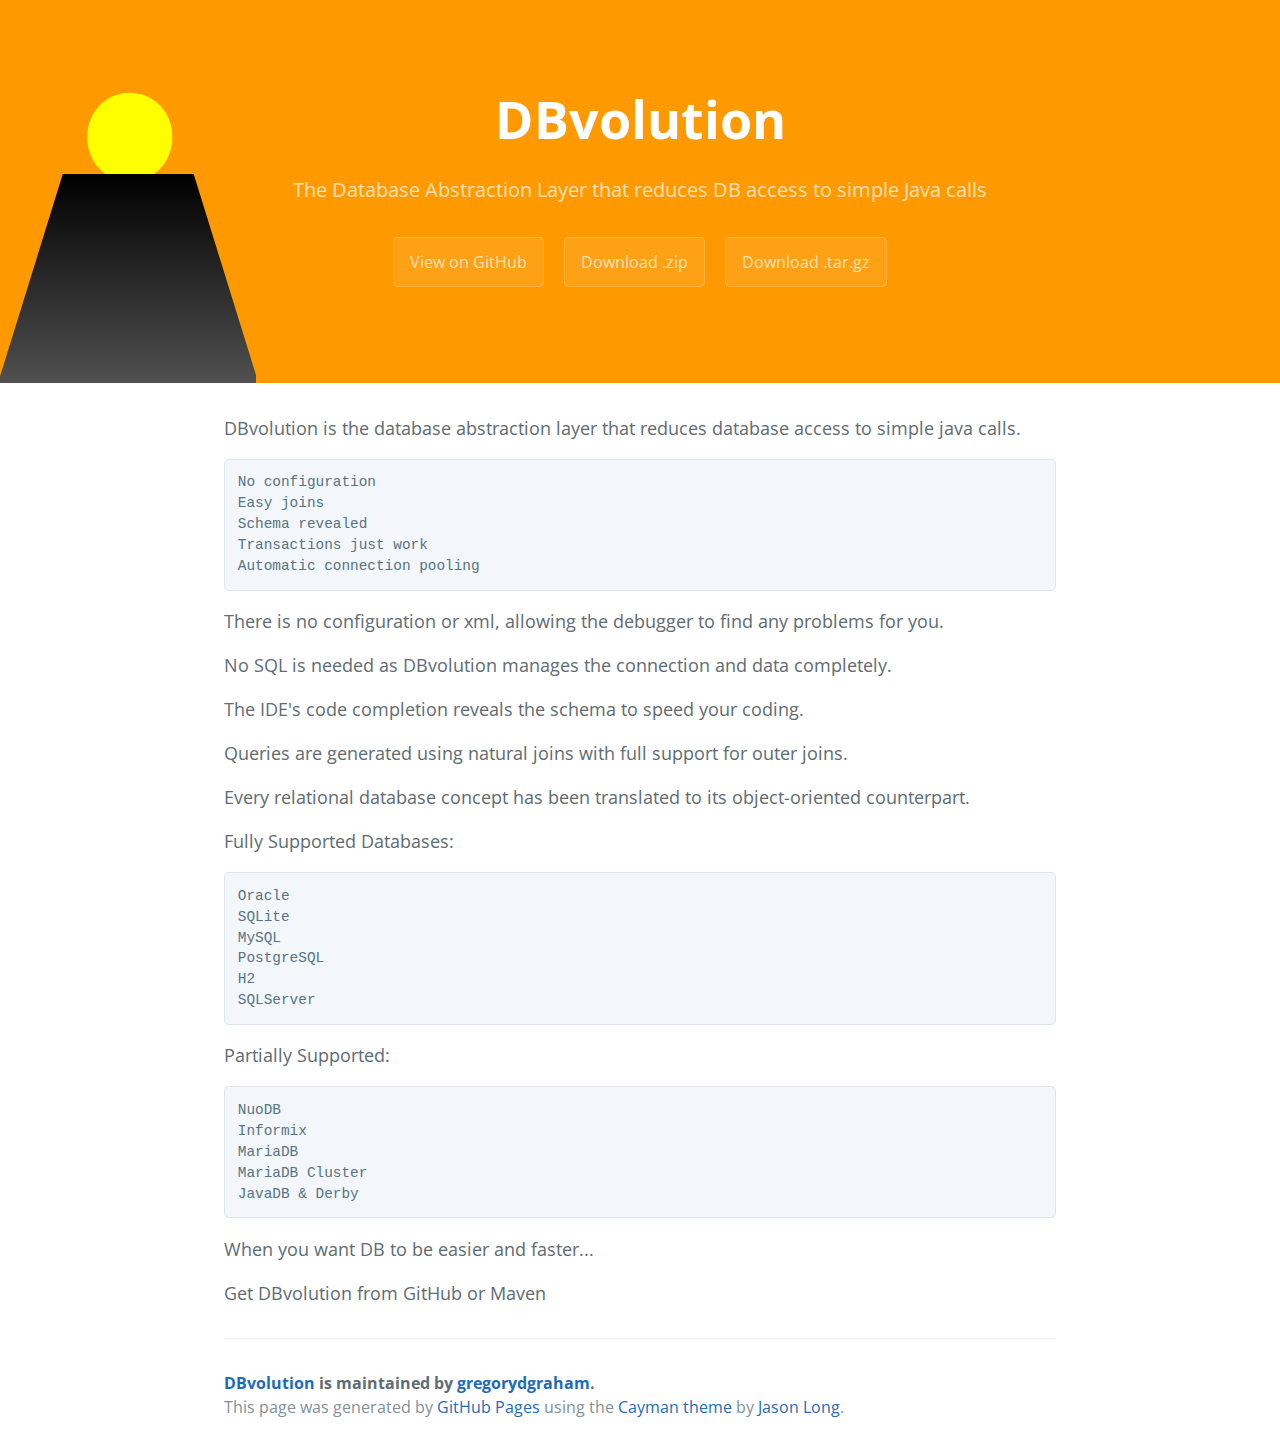
<file: index.html>
<!DOCTYPE html>
<html lang="en-us">
  <head>
    <meta charset="UTF-8">
    <title>DBvolution by gregorydgraham</title>
    <meta name="viewport" content="width=device-width, initial-scale=1">
    <link rel="stylesheet" type="text/css" href="stylesheets/normalize.css" media="screen">
    <link href='http://fonts.googleapis.com/css?family=Open+Sans:400,700' rel='stylesheet' type='text/css'>
    <link rel="stylesheet" type="text/css" href="stylesheets/stylesheet.css" media="screen">
    <link rel="stylesheet" type="text/css" href="stylesheets/github-light.css" media="screen">
  </head>
  <body>
		<section class="page-header" style="background-color: #ff9900; background-image: url(DBVLogo.svg); background-repeat: no-repeat; background-position: bottom left; background-size: 20%; ">
      <h1 class="project-name">DBvolution</h1>
      <h2 class="project-tagline">The Database Abstraction Layer that reduces DB access to simple Java calls</h2>
      <a href="https://github.com/gregorydgraham/DBvolution" class="btn">View on GitHub</a>
      <a href="https://github.com/gregorydgraham/DBvolution/zipball/master" class="btn">Download .zip</a>
      <a href="https://github.com/gregorydgraham/DBvolution/tarball/master" class="btn">Download .tar.gz</a>
    </section>

    <section class="main-content">
      <p>DBvolution is the database abstraction layer that reduces database access to simple java calls.</p>

			<pre><code>No configuration
Easy joins
Schema revealed
Transactions just work
Automatic connection pooling
</code></pre>

			<p>There is no configuration or xml, allowing the debugger to find any problems for you.</p>

			<p>No SQL is needed as DBvolution manages the connection and data completely.</p>

			<p>The IDE's code completion reveals the schema to speed your coding.</p>

			<p>Queries are generated using natural joins with full support for outer joins.</p>

			<p>Every relational database concept has been translated to its object-oriented counterpart.</p>

			<p>Fully Supported Databases:</p>

			<pre><code>Oracle
SQLite
MySQL
PostgreSQL
H2
SQLServer
</code></pre>

			<p>Partially Supported:</p>

			<pre><code>NuoDB
Informix
MariaDB
MariaDB Cluster
JavaDB &amp; Derby
</code></pre>

			<p>When you want DB to be easier and faster...</p>

			<p>Get DBvolution from GitHub or Maven</p>

      <footer class="site-footer">
        <span class="site-footer-owner"><a href="https://github.com/gregorydgraham/DBvolution">DBvolution</a> is maintained by <a href="https://github.com/gregorydgraham">gregorydgraham</a>.</span>

        <span class="site-footer-credits">This page was generated by <a href="https://pages.github.com">GitHub Pages</a> using the <a href="https://github.com/jasonlong/cayman-theme">Cayman theme</a> by <a href="https://twitter.com/jasonlong">Jason Long</a>.</span>
      </footer>

    </section>

		<script type="text/javascript">
			var gaJsHost = (("https:" == document.location.protocol) ? "https://ssl." : "http://www.");
			document.write(unescape("%3Cscript src='" + gaJsHost + "google-analytics.com/ga.js' type='text/javascript'%3E%3C/script%3E"));
		</script>
		<script type="text/javascript">
			try {
				var pageTracker = _gat._getTracker("UA-63936218-3");
				pageTracker._trackPageview();
			} catch (err) {
			}
		</script>

  </body>
</html>
</file>
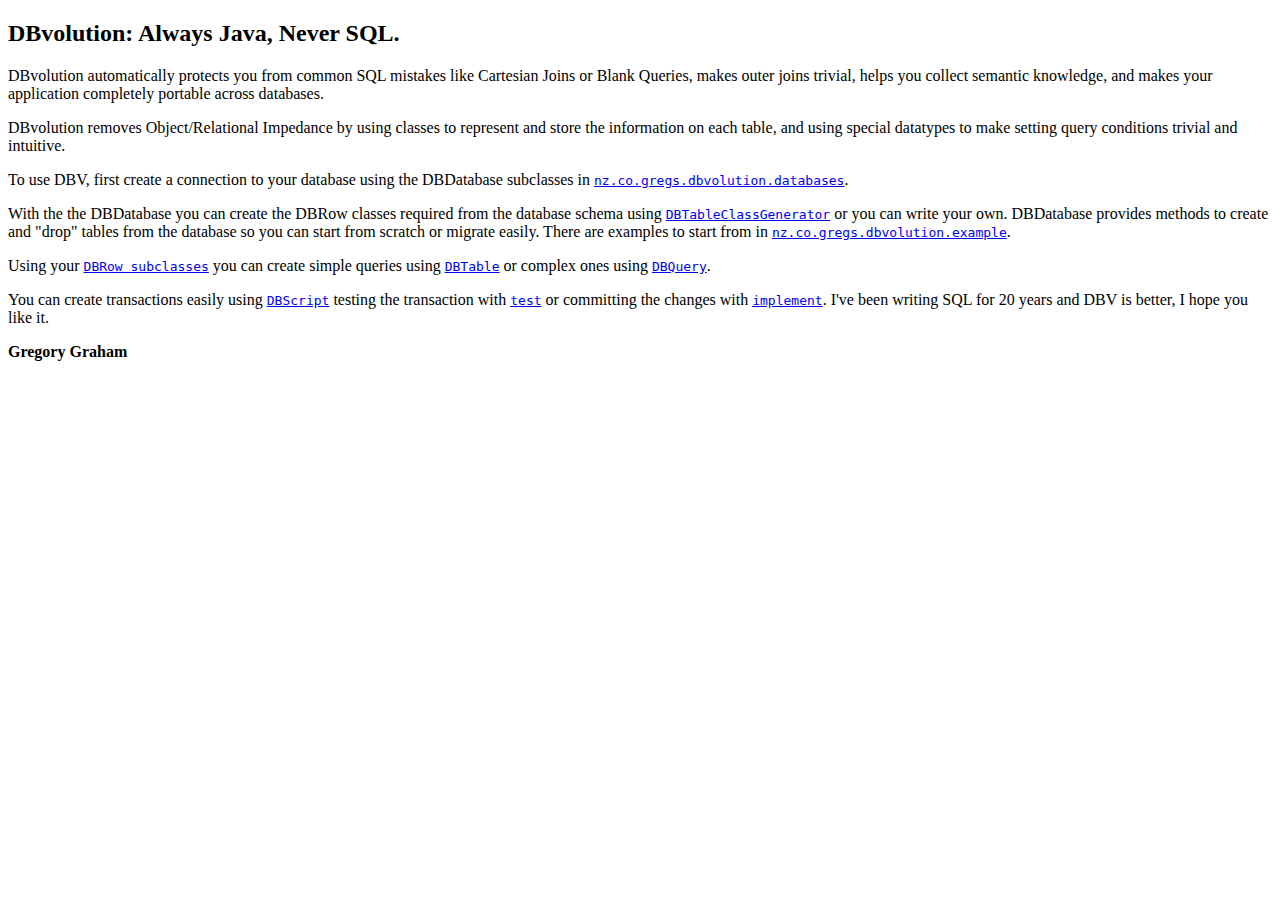
<file: src/main/javadoc/overview.html>
<!DOCTYPE html>
<!--
Copyright 2014 gregorygraham.

Licensed under the Apache License, Version 2.0 (the "License");
you may not use this file except in compliance with the License.
You may obtain a copy of the License at

     http://www.apache.org/licenses/LICENSE-2.0

Unless required by applicable law or agreed to in writing, software
distributed under the License is distributed on an "AS IS" BASIS,
WITHOUT WARRANTIES OR CONDITIONS OF ANY KIND, either express or implied.
See the License for the specific language governing permissions and
limitations under the License.
-->
<html>
  <head>
    <title>DBvolution Overview</title>
    <meta charset="UTF-8">
    <meta name="viewport" content="width=device-width, initial-scale=1.0">
  </head>
  <body>
		<div>
			<h2>DBvolution: Always Java, Never SQL.</h2>
			<p>
				DBvolution automatically protects you from common SQL mistakes like Cartesian
				Joins or Blank Queries, makes outer joins trivial, helps you collect semantic
				knowledge, and makes your application completely portable across databases.
			</p>
			<p>
				DBvolution removes Object/Relational Impedance by using classes to represent
				and store the information on each table, and using special datatypes to make
				setting query conditions trivial and intuitive.
			</p><p>
				To use DBV, first create a connection to your database using the DBDatabase
				subclasses in <A HREF="nz/co/gregs/dbvolution/databases/package-summary.html"><CODE>nz.co.gregs.dbvolution.databases</CODE></A>.
			</p><p>
				With the the DBDatabase you can create the DBRow classes required from the
				database schema using
				<A HREF="nz/co/gregs/dbvolution/generation/DBTableClassGenerator.html"><CODE>DBTableClassGenerator</CODE></A> or you can
				write your own. DBDatabase provides methods to create and "drop" tables from
				the database so you can start from scratch or migrate easily. There are
				examples to start from in <A HREF="nz/co/gregs/dbvolution/example/package-summary.html"><CODE>nz.co.gregs.dbvolution.example</CODE></A>.
			</p><p>
				Using your <A HREF="nz/co/gregs/dbvolution/DBRow.html"><CODE>DBRow subclasses</CODE></A> you can
				create simple queries using
				<A HREF="nz/co/gregs/dbvolution/DBDatabase.html#getDBTable(R)"><CODE>DBTable</CODE></A>
				or complex ones using
				<A HREF="nz/co/gregs/dbvolution/DBDatabase.html#getDBQuery(nz.co.gregs.dbvolution.DBRow...)"><CODE>DBQuery</CODE></A>.
			</p><p>
				You can create transactions easily using <A HREF="nz/co/gregs/dbvolution/DBScript.html"><CODE>DBScript</CODE></A> testing the
				transaction with
				<A HREF="nz/co/gregs/dbvolution/DBScript.html#test(nz.co.gregs.dbvolution.databases.DBDatabase)"><CODE>test</CODE></A>
				or committing the changes with
				<A HREF="nz/co/gregs/dbvolution/DBScript.html#implement(nz.co.gregs.dbvolution.databases.DBDatabase)"><CODE>implement</CODE></A>.
				I've been writing SQL for 20 years and DBV is better, I hope you like it.
			</p><p>
				<b>Gregory Graham</b>
			</p>
		</div>
	</body>
</html>
</file>
<file: stylesheets/stylesheet.css>
* {
  box-sizing: border-box; }

body {
  padding: 0;
  margin: 0;
  font-family: "Open Sans", "Helvetica Neue", Helvetica, Arial, sans-serif;
  font-size: 16px;
  line-height: 1.5;
  color: #606c71; }

a {
  color: #1e6bb8;
  text-decoration: none; }
  a:hover {
    text-decoration: underline; }

.btn {
  display: inline-block;
  margin-bottom: 1rem;
  color: rgba(255, 255, 255, 0.7);
  background-color: rgba(255, 255, 255, 0.08);
  border-color: rgba(255, 255, 255, 0.2);
  border-style: solid;
  border-width: 1px;
  border-radius: 0.3rem;
  transition: color 0.2s, background-color 0.2s, border-color 0.2s; }
  .btn + .btn {
    margin-left: 1rem; }

.btn:hover {
  color: rgba(255, 255, 255, 0.8);
  text-decoration: none;
  background-color: rgba(255, 255, 255, 0.2);
  border-color: rgba(255, 255, 255, 0.3); }

@media screen and (min-width: 64em) {
  .btn {
    padding: 0.75rem 1rem; } }

@media screen and (min-width: 42em) and (max-width: 64em) {
  .btn {
    padding: 0.6rem 0.9rem;
    font-size: 0.9rem; } }

@media screen and (max-width: 42em) {
  .btn {
    display: block;
    width: 100%;
    padding: 0.75rem;
    font-size: 0.9rem; }
    .btn + .btn {
      margin-top: 1rem;
      margin-left: 0; } }

.page-header {
  color: #fff;
  text-align: center;
  background-color: #159957;
  background-image: linear-gradient(120deg, #155799, #159957); }

@media screen and (min-width: 64em) {
  .page-header {
    padding: 5rem 6rem; } }

@media screen and (min-width: 42em) and (max-width: 64em) {
  .page-header {
    padding: 3rem 4rem; } }

@media screen and (max-width: 42em) {
  .page-header {
    padding: 2rem 1rem; } }

.project-name {
  margin-top: 0;
  margin-bottom: 0.1rem; }

@media screen and (min-width: 64em) {
  .project-name {
    font-size: 3.25rem; } }

@media screen and (min-width: 42em) and (max-width: 64em) {
  .project-name {
    font-size: 2.25rem; } }

@media screen and (max-width: 42em) {
  .project-name {
    font-size: 1.75rem; } }

.project-tagline {
  margin-bottom: 2rem;
  font-weight: normal;
  opacity: 0.7; }

@media screen and (min-width: 64em) {
  .project-tagline {
    font-size: 1.25rem; } }

@media screen and (min-width: 42em) and (max-width: 64em) {
  .project-tagline {
    font-size: 1.15rem; } }

@media screen and (max-width: 42em) {
  .project-tagline {
    font-size: 1rem; } }

.main-content :first-child {
  margin-top: 0; }
.main-content img {
  max-width: 100%; }
.main-content h1, .main-content h2, .main-content h3, .main-content h4, .main-content h5, .main-content h6 {
  margin-top: 2rem;
  margin-bottom: 1rem;
  font-weight: normal;
  color: #159957; }
.main-content p {
  margin-bottom: 1em; }
.main-content code {
  padding: 2px 4px;
  font-family: Consolas, "Liberation Mono", Menlo, Courier, monospace;
  font-size: 0.9rem;
  color: #383e41;
  background-color: #f3f6fa;
  border-radius: 0.3rem; }
.main-content pre {
  padding: 0.8rem;
  margin-top: 0;
  margin-bottom: 1rem;
  font: 1rem Consolas, "Liberation Mono", Menlo, Courier, monospace;
  color: #567482;
  word-wrap: normal;
  background-color: #f3f6fa;
  border: solid 1px #dce6f0;
  border-radius: 0.3rem; }
  .main-content pre > code {
    padding: 0;
    margin: 0;
    font-size: 0.9rem;
    color: #567482;
    word-break: normal;
    white-space: pre;
    background: transparent;
    border: 0; }
.main-content .highlight {
  margin-bottom: 1rem; }
  .main-content .highlight pre {
    margin-bottom: 0;
    word-break: normal; }
.main-content .highlight pre, .main-content pre {
  padding: 0.8rem;
  overflow: auto;
  font-size: 0.9rem;
  line-height: 1.45;
  border-radius: 0.3rem; }
.main-content pre code, .main-content pre tt {
  display: inline;
  max-width: initial;
  padding: 0;
  margin: 0;
  overflow: initial;
  line-height: inherit;
  word-wrap: normal;
  background-color: transparent;
  border: 0; }
  .main-content pre code:before, .main-content pre code:after, .main-content pre tt:before, .main-content pre tt:after {
    content: normal; }
.main-content ul, .main-content ol {
  margin-top: 0; }
.main-content blockquote {
  padding: 0 1rem;
  margin-left: 0;
  color: #819198;
  border-left: 0.3rem solid #dce6f0; }
  .main-content blockquote > :first-child {
    margin-top: 0; }
  .main-content blockquote > :last-child {
    margin-bottom: 0; }
.main-content table {
  display: block;
  width: 100%;
  overflow: auto;
  word-break: normal;
  word-break: keep-all; }
  .main-content table th {
    font-weight: bold; }
  .main-content table th, .main-content table td {
    padding: 0.5rem 1rem;
    border: 1px solid #e9ebec; }
.main-content dl {
  padding: 0; }
  .main-content dl dt {
    padding: 0;
    margin-top: 1rem;
    font-size: 1rem;
    font-weight: bold; }
  .main-content dl dd {
    padding: 0;
    margin-bottom: 1rem; }
.main-content hr {
  height: 2px;
  padding: 0;
  margin: 1rem 0;
  background-color: #eff0f1;
  border: 0; }

@media screen and (min-width: 64em) {
  .main-content {
    max-width: 64rem;
    padding: 2rem 6rem;
    margin: 0 auto;
    font-size: 1.1rem; } }

@media screen and (min-width: 42em) and (max-width: 64em) {
  .main-content {
    padding: 2rem 4rem;
    font-size: 1.1rem; } }

@media screen and (max-width: 42em) {
  .main-content {
    padding: 2rem 1rem;
    font-size: 1rem; } }

.site-footer {
  padding-top: 2rem;
  margin-top: 2rem;
  border-top: solid 1px #eff0f1; }

.site-footer-owner {
  display: block;
  font-weight: bold; }

.site-footer-credits {
  color: #819198; }

@media screen and (min-width: 64em) {
  .site-footer {
    font-size: 1rem; } }

@media screen and (min-width: 42em) and (max-width: 64em) {
  .site-footer {
    font-size: 1rem; } }

@media screen and (max-width: 42em) {
  .site-footer {
    font-size: 0.9rem; } }
</file>
<file: stylesheets/github-light.css>
/*
   Copyright 2014 GitHub Inc.

   Licensed under the Apache License, Version 2.0 (the "License");
   you may not use this file except in compliance with the License.
   You may obtain a copy of the License at

       http://www.apache.org/licenses/LICENSE-2.0

   Unless required by applicable law or agreed to in writing, software
   distributed under the License is distributed on an "AS IS" BASIS,
   WITHOUT WARRANTIES OR CONDITIONS OF ANY KIND, either express or implied.
   See the License for the specific language governing permissions and
   limitations under the License.

*/

.pl-c /* comment */ {
  color: #969896;
}

.pl-c1      /* constant, markup.raw, meta.diff.header, meta.module-reference, meta.property-name, support, support.constant, support.variable, variable.other.constant */,
.pl-s .pl-v /* string variable */ {
  color: #0086b3;
}

.pl-e  /* entity */,
.pl-en /* entity.name */ {
  color: #795da3;
}

.pl-s .pl-s1 /* string source */,
.pl-smi      /* storage.modifier.import, storage.modifier.package, storage.type.java, variable.other, variable.parameter.function */ {
  color: #333;
}

.pl-ent /* entity.name.tag */ {
  color: #63a35c;
}

.pl-k /* keyword, storage, storage.type */ {
  color: #a71d5d;
}

.pl-pds              /* punctuation.definition.string, string.regexp.character-class */,
.pl-s                /* string */,
.pl-s .pl-pse .pl-s1 /* string punctuation.section.embedded source */,
.pl-sr               /* string.regexp */,
.pl-sr .pl-cce       /* string.regexp constant.character.escape */,
.pl-sr .pl-sra       /* string.regexp string.regexp.arbitrary-repitition */,
.pl-sr .pl-sre       /* string.regexp source.ruby.embedded */ {
  color: #183691;
}

.pl-v /* variable */ {
  color: #ed6a43;
}

.pl-id /* invalid.deprecated */ {
  color: #b52a1d;
}

.pl-ii /* invalid.illegal */ {
  background-color: #b52a1d;
  color: #f8f8f8;
}

.pl-sr .pl-cce /* string.regexp constant.character.escape */ {
  color: #63a35c;
  font-weight: bold;
}

.pl-ml /* markup.list */ {
  color: #693a17;
}

.pl-mh        /* markup.heading */,
.pl-mh .pl-en /* markup.heading entity.name */,
.pl-ms        /* meta.separator */ {
  color: #1d3e81;
  font-weight: bold;
}

.pl-mq /* markup.quote */ {
  color: #008080;
}

.pl-mi /* markup.italic */ {
  color: #333;
  font-style: italic;
}

.pl-mb /* markup.bold */ {
  color: #333;
  font-weight: bold;
}

.pl-md /* markup.deleted, meta.diff.header.from-file */ {
  background-color: #ffecec;
  color: #bd2c00;
}

.pl-mi1 /* markup.inserted, meta.diff.header.to-file */ {
  background-color: #eaffea;
  color: #55a532;
}

.pl-mdr /* meta.diff.range */ {
  color: #795da3;
  font-weight: bold;
}

.pl-mo /* meta.output */ {
  color: #1d3e81;
}
</file>
